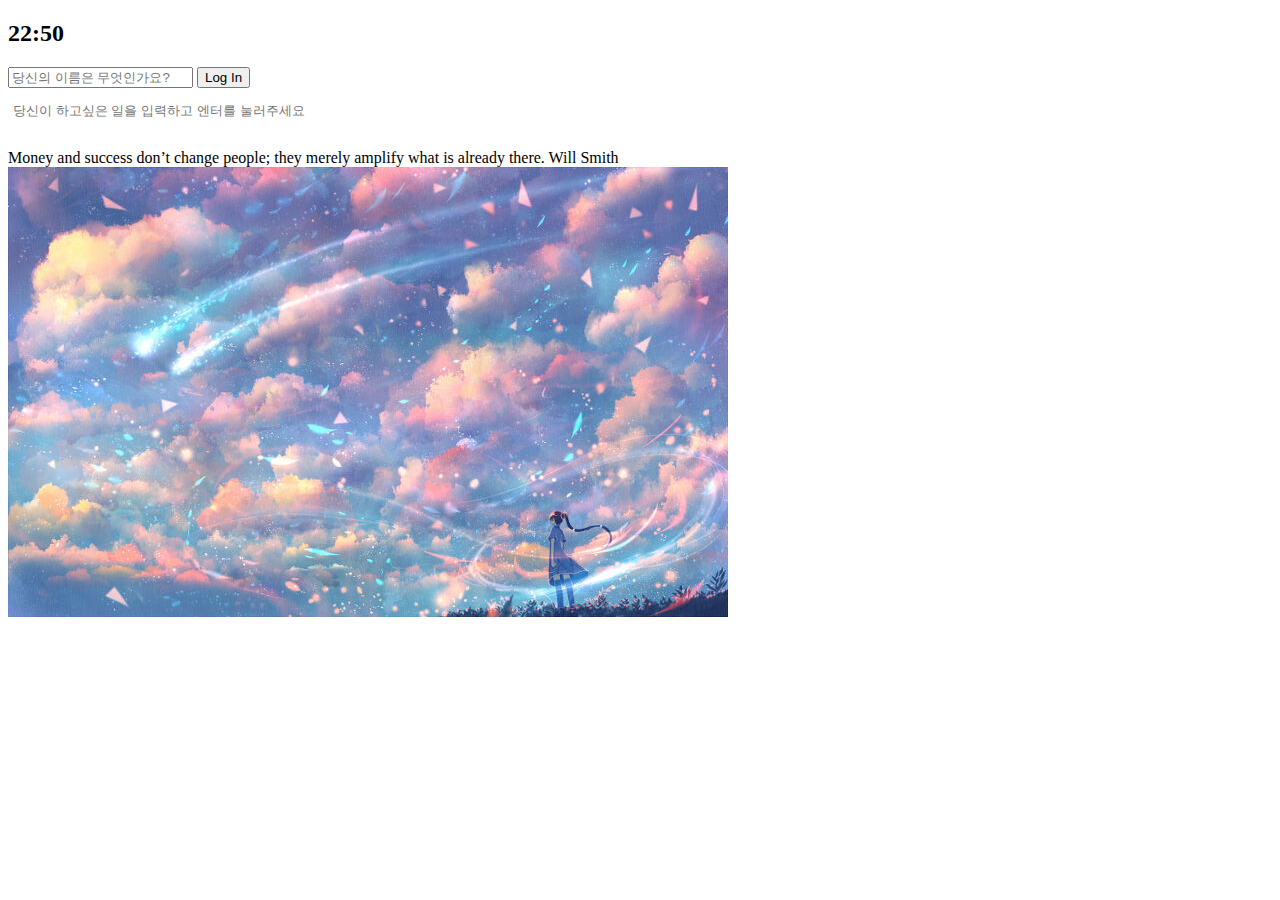
<file: practice/prac_index.html>
<!DOCTYPE html>
<html lang="ko">
  <head>
    <meta charset="UTF-8" />
    <meta http-equiv="X-UA-Compatible" content="IE=edge" />
    <meta name="viewport" content="width=device-width, initial-scale=1.0" />
    <link rel="stylesheet" href="CSS/prac_style.css" />
    <title>momentum</title>
  </head>
  <body>
    <h2 id="clock">00:00</h2>

    <form class="hidden" id="login-form">
      <input
        required
        maxlength="15"
        type="text"
        placeholder="당신의 이름은 무엇인가요?"
      />
      <button>Log In</button>
    </form>

    <h1 id="greeting" class="hidden"></h1>

    <form id="todo-form">
      <input
        class="todo-form__todo-input"
        id="todo-input"
        required
        type="text"
        placeholder="당신이 하고싶은 일을 입력하고 엔터를 눌러주세요"
      />
    </form>
    <ul id="todo-list"></ul>

    <div id="quote">
      <span></span>
      <span></span>
    </div>

    <script src="JS/prac_greeting.js"></script>
    <script src="JS/prac_clock.js"></script>
    <script src="JS/prac_quotes.js"></script>
    <script src="JS/prac_background.js"></script>
    <script src="JS/prac_todo.js"></script>
  </body>
</html>
</file>
<file: practice/CSS/prac_style.css>
.hidden {
  display: none;
}

.todo-form__todo-input {
  border: none;
  padding: 15px 5px;
  width: 50%;
}
</file>
